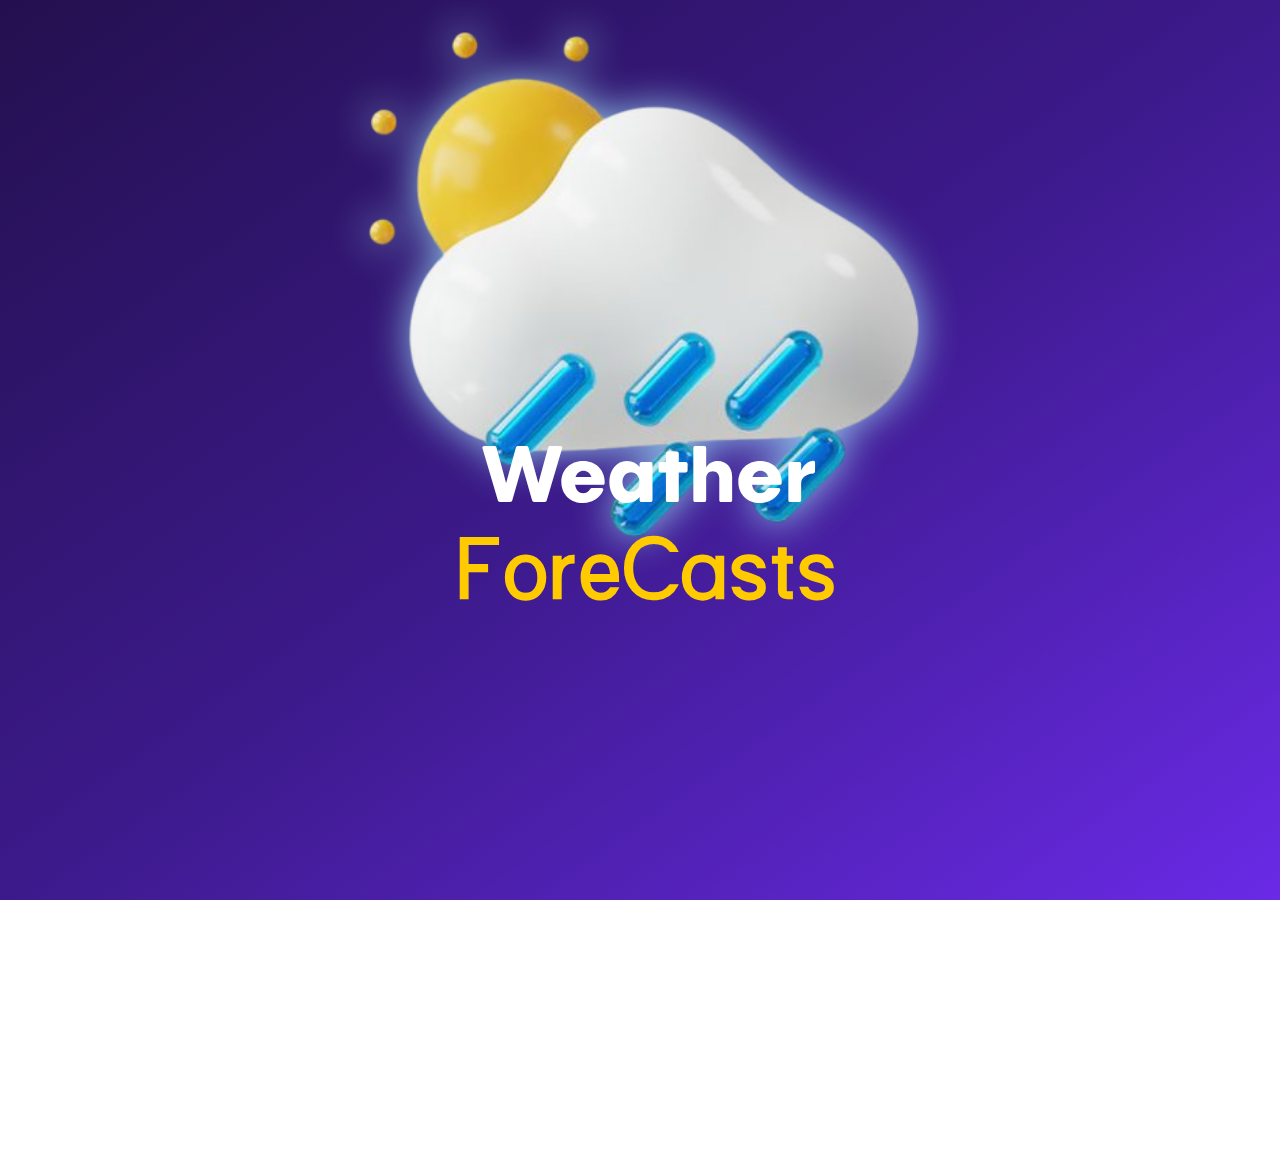
<file: index.html>
<!DOCTYPE html>
<html lang="en">
<head>
  <meta charset="UTF-8" />
  <meta name="viewport" content="width=device-width, initial-scale=1" />
  <title>Weather Forecasts – UI Clone</title>
  <link rel="stylesheet" href="style.css">
</head>
<body>
  <div class="center">
    <div class="cloud-emoji">
      <img class="glow" src="cloud.png" alt="cloud-image"/>
    </div>
    
    <div class="cloud-names">
      <h1 class="t1">Weather</h1>
      <h1 class="t2">ForeCasts</h1>
    </div>
    
    <button>Get Start</button>
  </div>
</body>
</html>
</file>
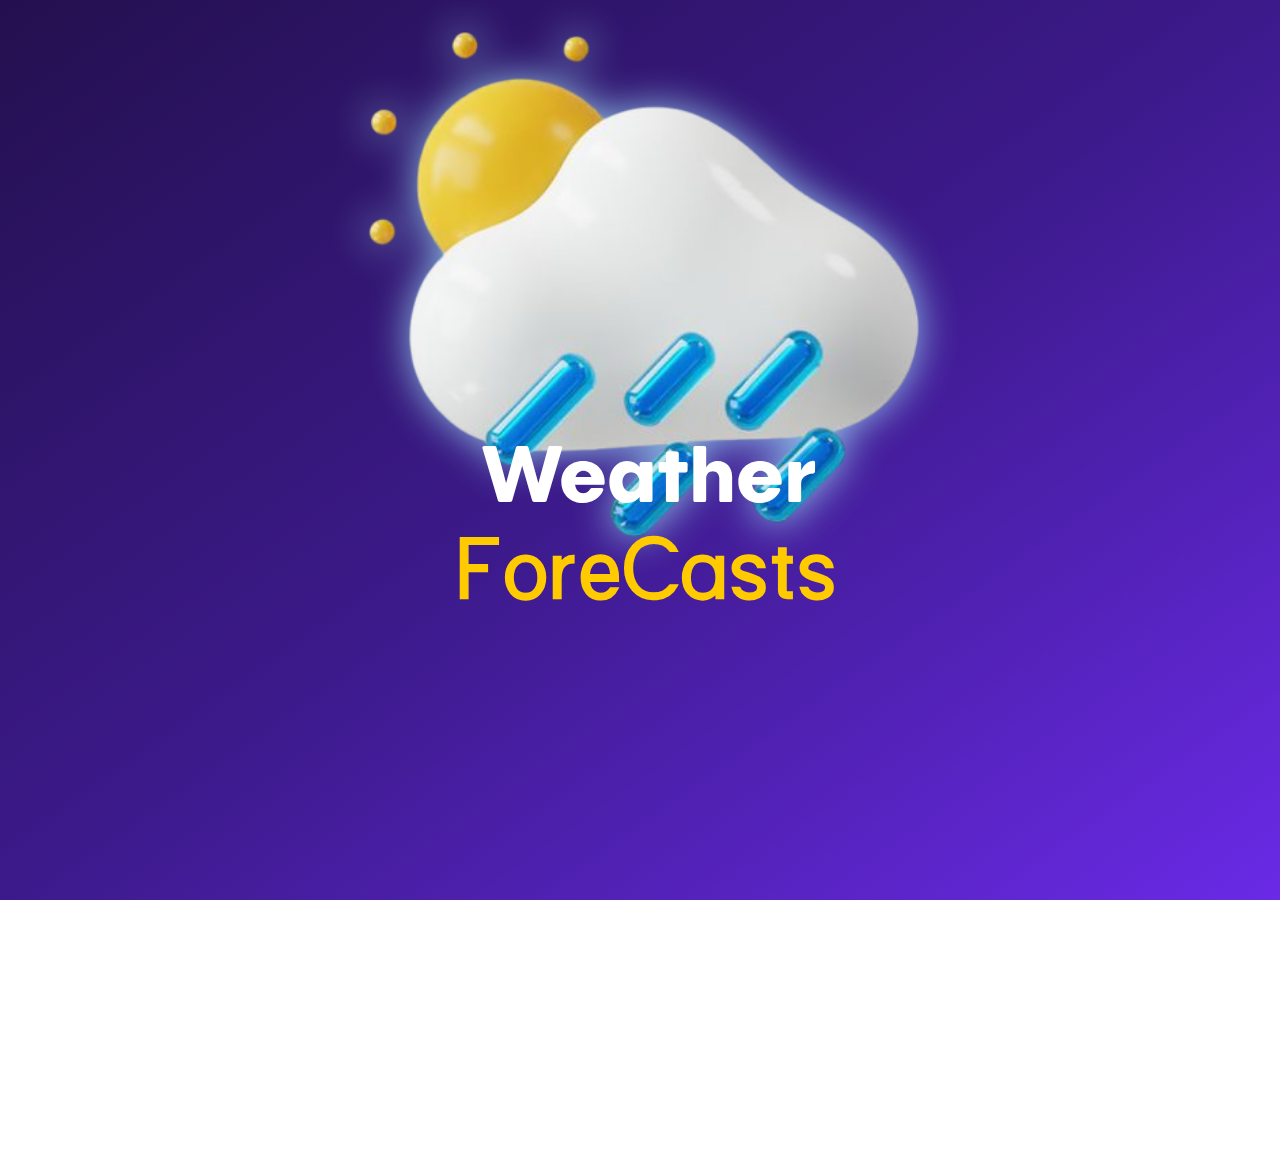
<file: index1.html>
<!DOCTYPE html>
<html lang="en">
<head>
  <meta charset="UTF-8" />
  <meta name="viewport" content="width=device-width, initial-scale=1" />
  <title>Weather Forecasts – UI Clone</title>
  <link rel="stylesheet" href="style.css">
</head>
<body>
  <div class="center">
    <div class="cloud-emoji">
      <img class="glow" src="cloud.png" alt="cloud-image"/>
    </div>
    
    <div class="cloud-names">
      <h1 class="t1">Weather</h1>
      <h1 class="t2">ForeCasts</h1>
    </div>
    
    <button>Get Start</button>
  </div>
</body>
</html>
</file>
<file: style.css>
*{
  margin: 0;
  padding: 0;
}

 @font-face {
    font-family: Weather;
    src: url("PublicaSansRound-Bd.otf");
  }
  
@font-face {
  font-family: Shine;
  src: url("ShineProReg.otf");
}

html, body{
  height: 100%;
  overflow: hidden;
}

body {
  display: flex;
  flex-direction: column;
  justify-content: center;
  align-items: center;
  min-height: 90vh;
  background: linear-gradient(to bottom right, #24104f, #3c1a8b, #6a2ae6);
}


.cloud-emoji img{
  width: 400px;
  position: relative;
  padding-bottom: 7rem;
}

.cloud-names{
  color: white;
}

.cloud-names{
  position: absolute;
  bottom: 27vh;
  font-size: 1.2rem;
  padding-left: 1rem;
}

.cloud-names .t1{
  font-family: "Weather";
  margin-bottom: 0.5rem;
}

.cloud-names .t2{
  font-family: "Shine";
  color: rgba(255, 202, 0, 1);
  padding-left: 7px;
}

.glow {
  filter: drop-shadow(0 0 20px rgba(163, 235, 255, 0.8));
}

.center{
  display: flex;
  flex-direction: column;
  justify-content: center;
  align-items: center;
  text-align: center;
}

button{
  background-color: rgba(255, 202, 0, 1);
  color: #6a2ae6;
  padding: 10px 50px;
  border: none;
  border-radius: 50px;
  font-weight: bolder;
  font-family: "Weather";
  font-size: 20px;
}

@media screen and (min-width: 1024px) {
  .cloud-emoji img {
    width: 1000px;
    padding-bottom: 20rem;
  }
  
    .cloud-names{
    bottom: 30vh;
    font-size: 2.5rem;
    padding-left: 1rem;
  }
  
    button{
    padding: 30px 100px;
    font-size: 50px;
  }
}
</file>
